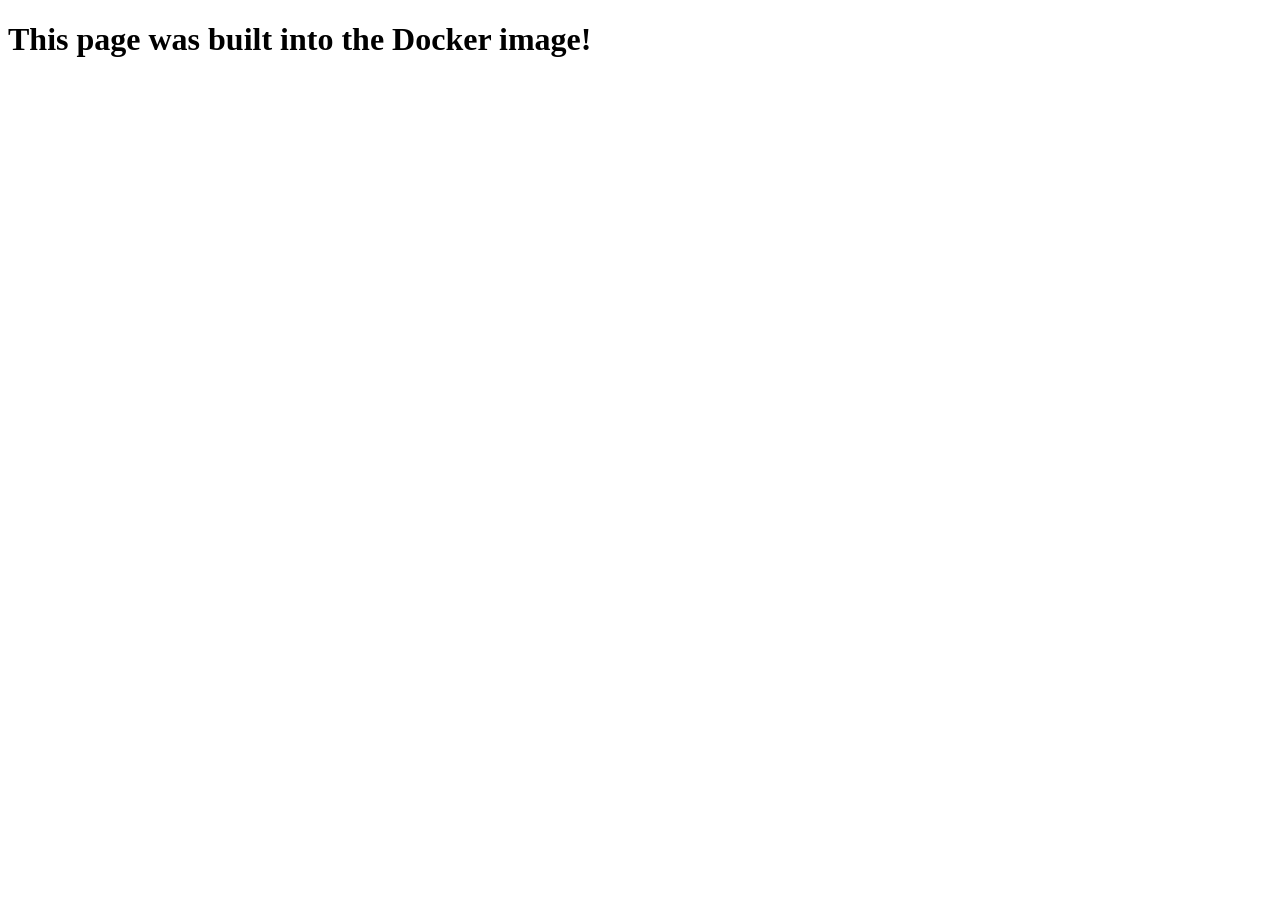
<file: classes/class_03/02_support/ex02/my-website/index.html>
<!doctype html>
<html lang="en">
    <head>
        <meta charset="UTF-8" />
        <meta name="viewport" content="width=device-width, initial-scale=1.0" />
        <title>Docker Build Exercise</title>
    </head>
    <body>
        <h1>This page was built into the Docker image!</h1>
    </body>
</html>
</file>
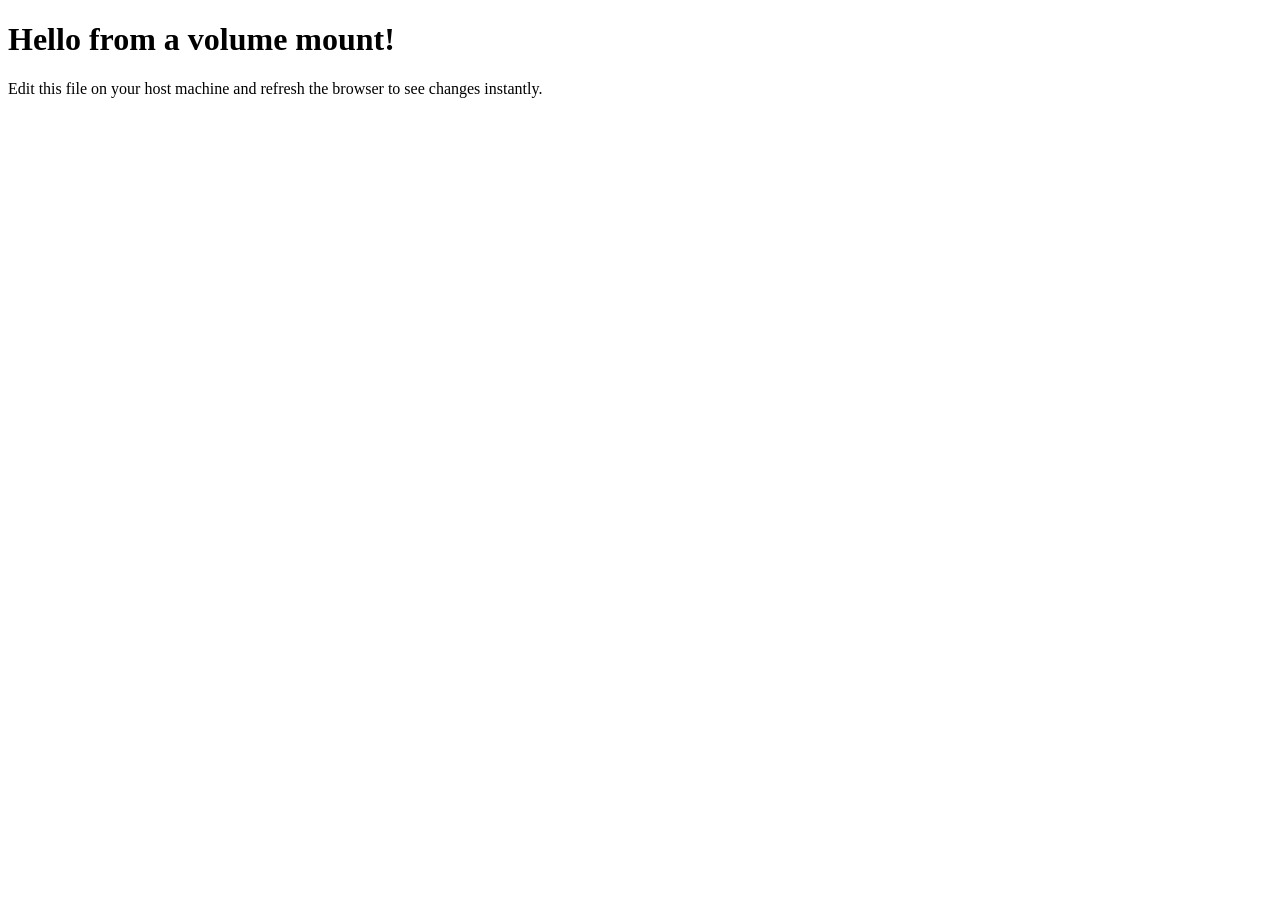
<file: classes/class_03/02_support/ex03/my-website/index.html>
<!doctype html>
<html lang="en">
    <head>
        <meta charset="UTF-8" />
        <meta name="viewport" content="width=device-width, initial-scale=1.0" />
        <title>Volume Mount Demo</title>
    </head>
    <body>
        <h1>Hello from a volume mount!</h1>
        <p>
            Edit this file on your host machine and refresh the browser to see
            changes instantly.
        </p>
    </body>
</html>
</file>
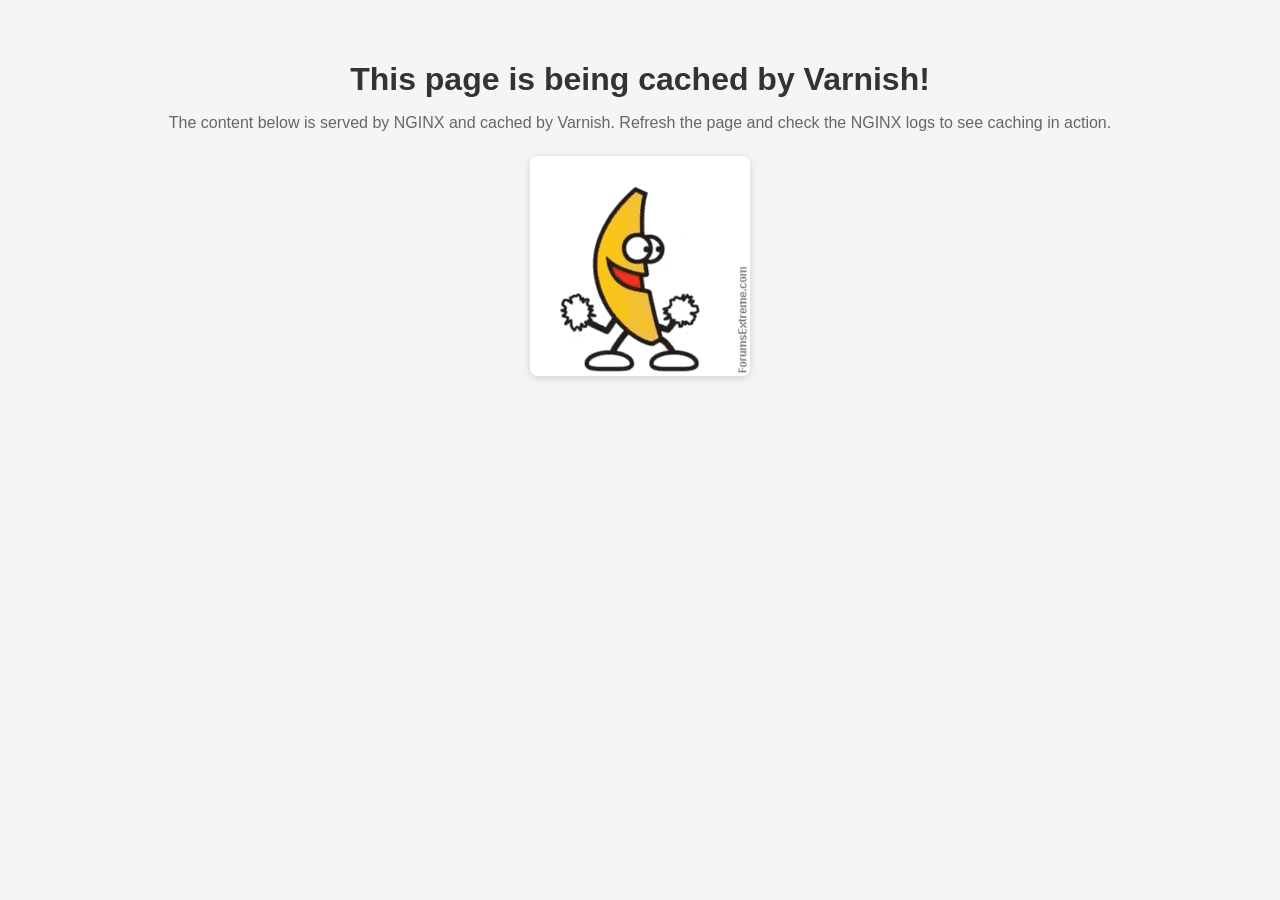
<file: classes/class_03/02_support/ex04/my-dynamic-website/index.html>
<!doctype html>
<html lang="en">
    <head>
        <meta charset="UTF-8" />
        <meta name="viewport" content="width=device-width, initial-scale=1.0" />
        <title>Varnish Cache Test</title>
        <style>
            body {
                font-family: sans-serif;
                text-align: center;
                padding: 2em;
                background-color: #f5f5f5;
                color: #333;
            }
            h1 {
                margin-bottom: 0.5em;
            }
            p {
                color: #666;
                margin-bottom: 1.5em;
            }
            img {
                max-width: 400px;
                border-radius: 8px;
                box-shadow: 0 2px 8px rgba(0, 0, 0, 0.15);
            }
        </style>
    </head>
    <body>
        <h1>This page is being cached by Varnish!</h1>
        <p>
            The content below is served by NGINX and cached by Varnish. Refresh
            the page and check the NGINX logs to see caching in action.
        </p>
        <img src="banana-dance.gif" alt="Cached animation" />
    </body>
</html>
</file>
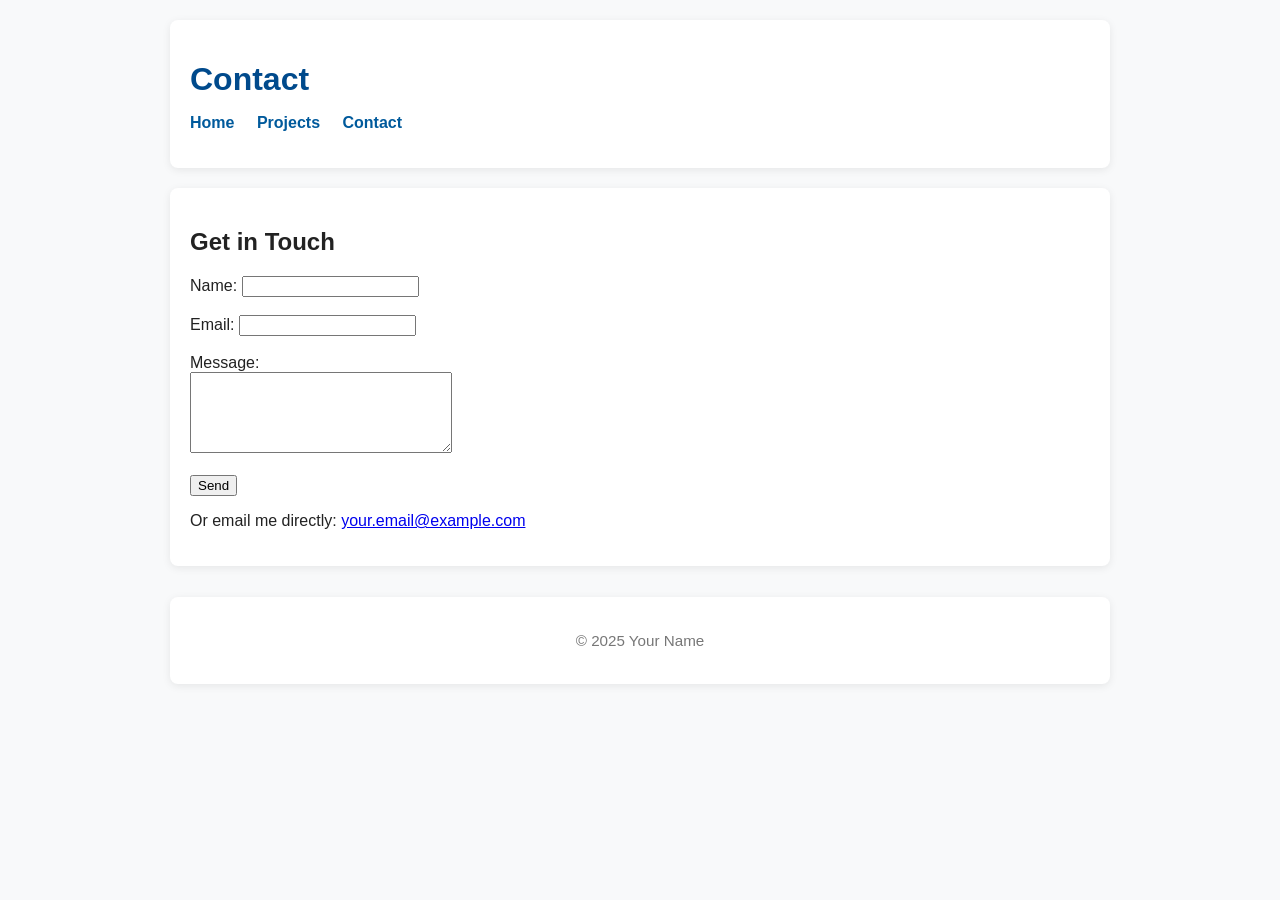
<file: classes/class_04/02_support/ex03/src/contact.html>
<!DOCTYPE html>
<html lang="en">
<head>
    <meta charset="UTF-8">
    <meta name="viewport" content="width=device-width, initial-scale=1.0">
    <title>Contact - My Portfolio</title>
    <!-- SEO meta tags -->
    <meta name="description" content="Contact page for My Portfolio. Get in touch via email or the contact form.">
    <meta name="keywords" content="portfolio, contact, web development, student">
    <meta name="author" content="Your Name">
    <link rel="stylesheet" href="css/style.css">
</head>
<body>
    <header>
        <h1>Contact</h1>
        <nav aria-label="Main navigation">
            <a href="index.html">Home</a>
            <a href="projects.html">Projects</a>
            <a href="contact.html">Contact</a>
        </nav>
    </header>
    <main>
        <section>
            <h2>Get in Touch</h2>
            <form aria-label="Contact form">
                <label for="name">Name:</label>
                <input type="text" id="name" name="name" required><br><br>
                <label for="email">Email:</label>
                <input type="email" id="email" name="email" required><br><br>
                <label for="message">Message:</label><br>
                <textarea id="message" name="message" rows="5" cols="30" required></textarea><br><br>
                <button type="submit">Send</button>
            </form>
            <p>
                Or email me directly: <a href="mailto:your.email@example.com">your.email@example.com</a>
            </p>
        </section>
    </main>
    <footer>
        <p>&copy; 2025 Your Name</p>
    </footer>
</body>
</html>
</file>
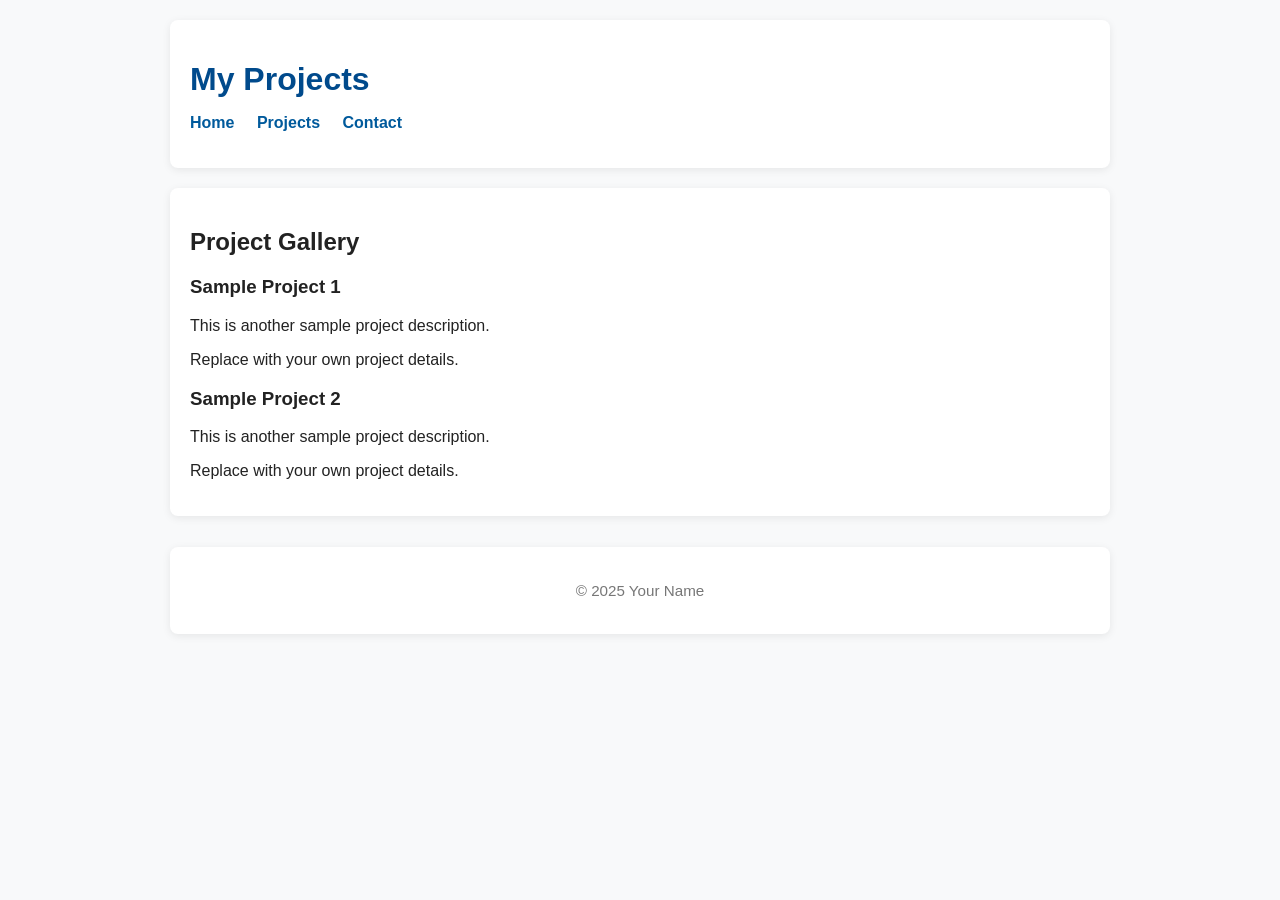
<file: classes/class_04/02_support/ex03/src/projects.html>
<!doctype html>
<html lang="en">
    <head>
        <meta charset="UTF-8" />
        <meta name="viewport" content="width=device-width, initial-scale=1.0" />
        <title>My Projects - Portfolio</title>
        <!-- SEO meta tags -->
        <meta name="description" content="A showcase of my projects." />
        <meta
            name="keywords"
            content="portfolio, projects, web development, student"
        />
        <meta name="author" content="Your Name" />
        <link rel="stylesheet" href="css/style.css" />
    </head>
    <body>
        <header>
            <h1>My Projects</h1>
            <nav aria-label="Main navigation">
                <a href="index.html">Home</a>
                <a href="projects.html">Projects</a>
                <a href="contact.html">Contact</a>
            </nav>
        </header>
        <main>
            <section>
                <h2>Project Gallery</h2>
                <article>
                    <h3>Sample Project 1</h3>
                    <p>This is another sample project description.</p>
                    <p>Replace with your own project details.</p>
                </article>
                <article>
                    <h3>Sample Project 2</h3>
                    <p>This is another sample project description.</p>
                    <p>Replace with your own project details.</p>
                </article>
            </section>
        </main>
        <footer>
            <p>&copy; 2025 Your Name</p>
        </footer>
    </body>
</html>
</file>
<file: classes/class_04/02_support/ex03/src/css/style.css>
/* Base styles */
body {
    background-color: #f8f9fa;
    color: #222;
    font-family: Arial, Helvetica, sans-serif;
    margin: 0;
    padding: 0;
}

header,
main,
footer {
    max-width: 900px;
    margin: 20px auto;
    padding: 20px;
    background-color: #fff;
    border-radius: 8px;
    box-shadow: 0 2px 8px rgba(0, 0, 0, 0.08);
}

header h1 {
    color: #004a8c;
    margin-bottom: 0.5em;
}

nav {
    margin-bottom: 1em;
}
nav a {
    color: #005a9c;
    text-decoration: none;
    margin-right: 18px;
    font-weight: bold;
}
nav a:hover {
    text-decoration: underline;
}

footer {
    text-align: center;
    font-size: 0.95em;
    color: #777;
    margin-top: 2em;
}

/* Responsive styles for phone screens */
@media (max-width: 600px) {
    header,
    main,
    footer {
        padding: 10px;
        margin: 8px;
        max-width: 100%;
    }
    nav a {
        display: block;
        margin: 8px 0;
    }
    .slideshow-container {
        width: 100%;
    }
    img,
    video {
        max-width: 100%;
        height: auto;
    }
}

/* Slideshow styles (pure HTML+CSS) */
.slideshow-container {
    position: relative;
    max-width: 600px;
    margin: 30px auto;
    border-radius: 8px;
    overflow: hidden;
    box-shadow: 0 2px 8px rgba(0, 0, 0, 0.12);
    background: #eee;
}

.slide {
    display: none;
    width: 100%;
    height: 340px;
    text-align: center;
    line-height: 340px;
    font-size: 2em;
    color: #fff;
    background: #888;
    position: absolute;
    top: 0;
    left: 0;
}

input[type="radio"].slide-toggle {
    display: none;
}

/* Show the slide when the corresponding radio is checked */
#slide1:checked ~ .slides .slide1,
#slide2:checked ~ .slides .slide2,
#slide3:checked ~ .slides .slide3 {
    display: block;
    position: relative;
}

/* Slideshow navigation dots */
.slideshow-dots {
    text-align: center;
    margin-top: 12px;
}
.slideshow-dots label {
    display: inline-block;
    width: 14px;
    height: 14px;
    margin: 0 5px;
    background: #bbb;
    border-radius: 50%;
    cursor: pointer;
    transition: background 0.3s;
}
#slide1:checked ~ .slideshow-dots label[for="slide1"],
#slide2:checked ~ .slideshow-dots label[for="slide2"],
#slide3:checked ~ .slideshow-dots label[for="slide3"] {
    background: #004a8c;
}

/* Example image styling for slides */
.slide img {
    width: 100%;
    height: 340px;
    object-fit: cover;
    border-radius: 8px 8px 0 0;
}

/* Utility classes */
.section {
    margin-bottom: 2em;
}
</file>
